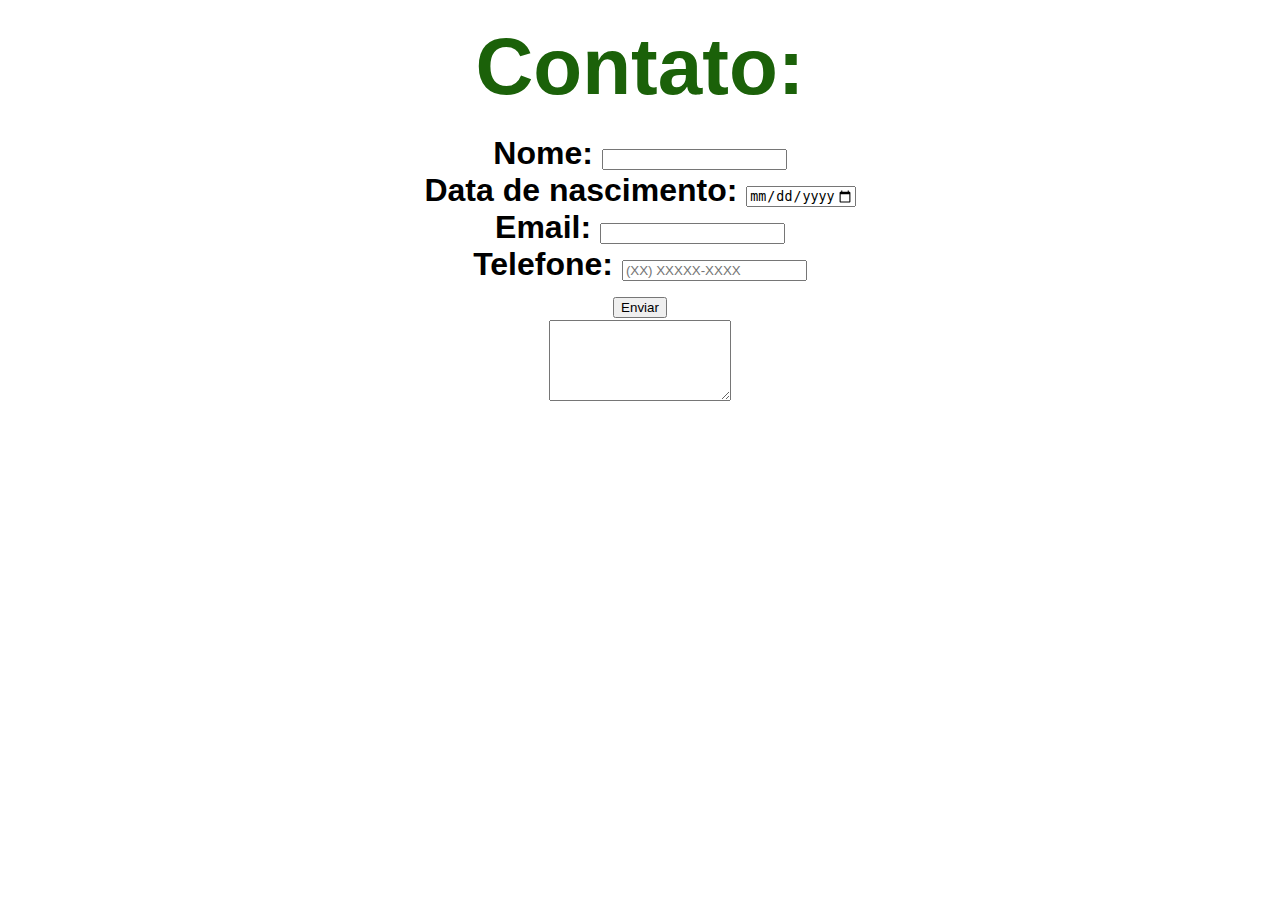
<file: contato.html>
<!DOCTYPE html>
<html lang="pt-br">

<head>
    <meta charset="UTF-8">
    <meta name="viewport" content="width=device-width, initial-scale=1.0">
    <link rel="stylesheet" href="contato.css">
    <title>Portfólio</title>
</head>

<body>
    <center>
<p><a><h1 style="color:rgb(17, 157, 94);">Contato:</h1></a></p> 
<h1 style="color:Rockwellrgb;">

<!-- Texto -->
<form>
    <label for="nome">Nome:</label>
    <input type="text" name="nome">
<br/>
<!-- data -->
<label for="data">Data de nascimento:</label>
<input type="date" name="data" min="1950-01-01" max="2014-01-01">
<br/>
<!-- email -->
<label for="email">Email:</label>
<input type="email" name="email">
<br/>
<!-- telefone -->
<label for="telefone">Telefone:</label>
<input type="tel" name="tel" placeholder="(XX) XXXXX-XXXX">
<br/>
<!-- Botão enviar -->
<button type="submit" name="Enviar">Enviar</button>
<br/>
<!-- Text Area -->
<textarea rows="5"></textarea>
</form></h1>

   </center>

</body>

</html>
</file>
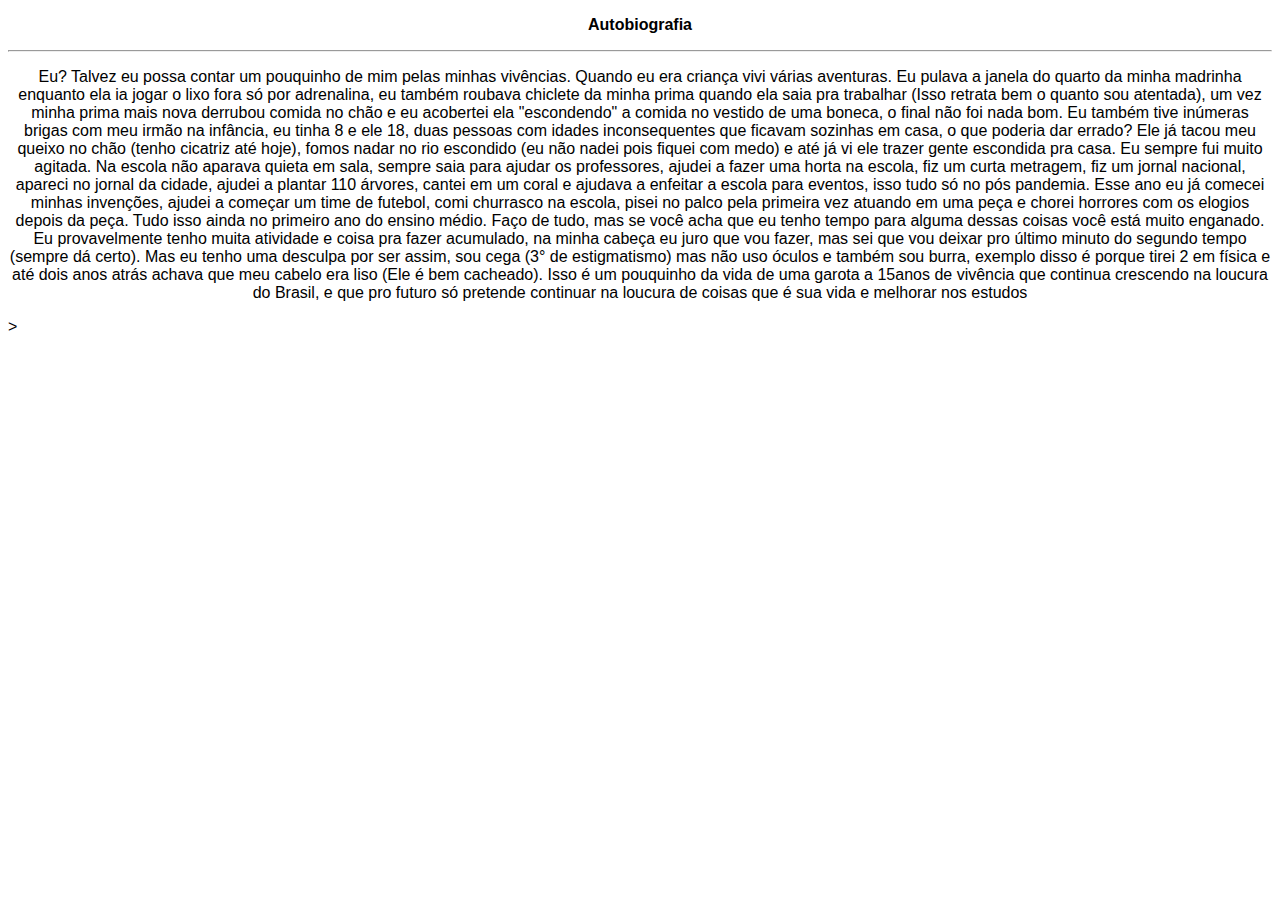
<file: sobre.html>
<!DOCTYPE html>
<html lang="pt-br">

<head>
    <meta charset="UTF-8">
    <meta name="viewport" content="width=device-width, initial-scale=1.0">
    <link rel="stylesheet" href="Sobree.css">
    <title>Portfólio</title>
</head>

<body>
    <meta name="viewport" content="width=device-width, initial-scale=1.0">
    <center>
<p><strong>Autobiografia</strong></p>
<hr/>
<p>Eu? Talvez eu possa contar um pouquinho de mim pelas minhas vivências.
    Quando eu era criança vivi várias aventuras. Eu pulava a janela do quarto da minha madrinha enquanto ela ia jogar o lixo fora só por adrenalina, eu também roubava chiclete da minha prima quando ela saia pra trabalhar (Isso retrata bem o quanto sou atentada), um vez minha prima mais nova derrubou comida no chão e eu acobertei ela "escondendo" a comida no vestido de uma boneca, o final não foi nada bom. Eu também tive inúmeras brigas com meu irmão na infância, eu tinha 8 e ele 18, duas pessoas com idades inconsequentes que ficavam sozinhas em casa, o que poderia dar errado? Ele já tacou meu queixo no chão (tenho cicatriz até hoje), fomos nadar no rio escondido (eu não nadei pois fiquei com medo) e até já vi ele trazer gente escondida pra casa.
    Eu sempre fui muito agitada. Na escola não aparava quieta em sala, sempre saia para ajudar os professores, ajudei a fazer uma horta na escola, fiz um curta metragem, fiz um jornal nacional, apareci no jornal da cidade, ajudei a plantar 110 árvores, cantei em um coral e ajudava a enfeitar a escola para eventos, isso tudo só no pós pandemia.
    Esse ano eu já comecei minhas invenções, ajudei a começar um time de futebol, comi churrasco na escola, pisei no palco pela primeira vez atuando em uma peça e chorei horrores com os elogios depois da peça. Tudo isso ainda no primeiro ano do ensino médio.
    Faço de tudo, mas se você acha que eu tenho tempo para alguma dessas coisas você está muito enganado. Eu provavelmente tenho muita atividade e coisa pra fazer acumulado, na minha cabeça eu juro que vou fazer, mas sei que vou deixar pro último minuto do segundo tempo (sempre dá certo).
    Mas eu tenho uma desculpa por ser assim, sou cega (3° de estigmatismo) mas não uso óculos e também sou burra, exemplo disso é porque tirei 2 em física e até dois anos atrás achava que meu cabelo era liso (Ele é bem cacheado).
    Isso é um pouquinho da vida de uma garota a 15anos de vivência que continua crescendo na loucura do Brasil, e que pro futuro só pretende continuar na loucura de coisas que é sua vida e melhorar nos estudos
</p>
</center>
</html>
>
</file>
<file: contato.css>
body {
    /* background-color: pink; */
    background-image: url("https://cdn.shopify.com/s/files/1/1087/6262/files/desktop-wallpaper-verdinhofloral.png?v=1645028289");
    font-family: Arial, Helvetica, sans-serif; /* alterar fonte */
    background-repeat: no-repeat; 
    background-size: 100vw 100vh;
}

.menu {
    background: white;

}

.menu ul{
    display: flex;
    flex-direction: row;
    justify-content: space-around;
}

.menu li {
    list-style: none;
}

a {
  text-decoration: none;
  color:rgb(27, 97, 9);
  font-size: 80px;
}

a:hover {
    text-decoration: overline;
    color: gray;
    font-size:80px;
}
</file>
<file: Sobree.css>
body {
    /* background-color: pink; */
    background-image: url("https://images.rawpixel.com/image_800/czNmcy1wcml2YXRlL3Jhd3BpeGVsX2ltYWdlcy93ZWJzaXRlX2NvbnRlbnQvbHIvcm0yMThiYXRjaDktYXVtLTA2XzEuanBn.jpg");
    font-family: Arial, Helvetica, sans-serif; /* alterar fonte */
    background-repeat: no-repeat; 
    background-size: 100vw 100vh;
}

.menu {
    background: white;

}

.menu ul{
    display: flex;
    flex-direction: row;
    justify-content: space-around;
}

.menu li {
    list-style: none;
}

a {
  text-decoration: none;
  color:blueviolet;
  font-size:80px;
}

a:hover {
    text-decoration: overline;
    color: gray;
}
</file>
